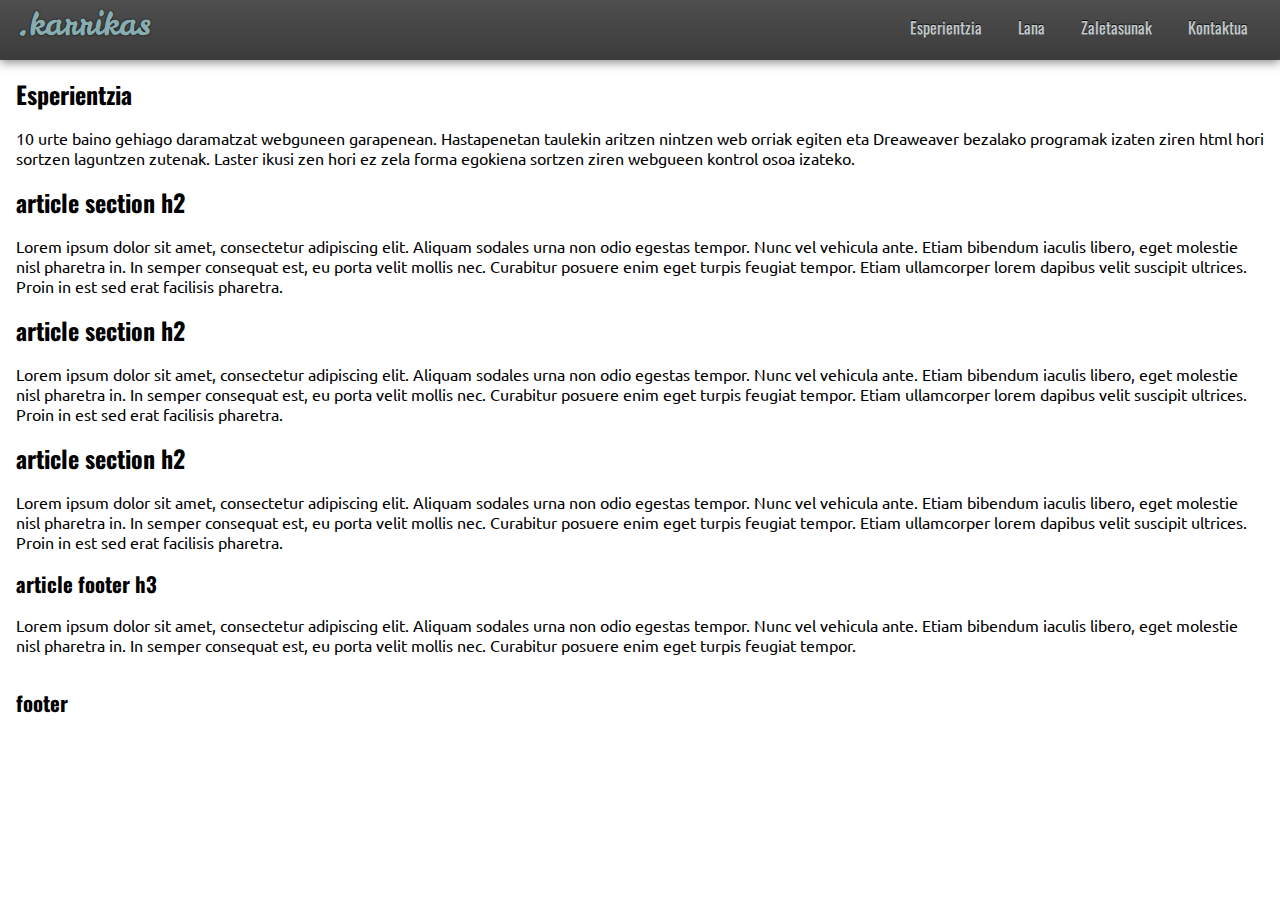
<file: index.html>
<!DOCTYPE html>
<!--[if lt IE 7]>      <html class="no-js lt-ie9 lt-ie8 lt-ie7"> <![endif]-->
<!--[if IE 7]>         <html class="no-js lt-ie9 lt-ie8"> <![endif]-->
<!--[if IE 8]>         <html class="no-js lt-ie9"> <![endif]-->
<!--[if gt IE 8]><!--> <html class="no-js"> <!--<![endif]-->
    <head>
        <meta charset="utf-8">
        <meta http-equiv="X-UA-Compatible" content="IE=edge,chrome=1">
        <meta name="viewport" content="width=device-width,initial-scale=1.0">
        
        <title>karrikas - Freelance</title>
        <meta name="description" content="">
        
        <link rel="stylesheet" href="css/normalize.min.css">
        <link rel="stylesheet" href="icomoon/style.css">
		<link rel="stylesheet" href="css/main.css">
		
        <script src="js/vendor/modernizr-2.6.2-respond-1.1.0.min.js"></script>
        
        <link href='http://fonts.googleapis.com/css?family=Ubuntu|Oswald|Leckerli+One' rel='stylesheet' type='text/css'>
        <!--[if lte IE 7]><script src="icomoon/lte-ie7.js"></script><![endif]-->
    </head>
    <body>
        <!--[if lt IE 7]>
            <p class="chromeframe">You are using an <strong>outdated</strong> browser. Please <a href="http://browsehappy.com/">upgrade your browser</a></p>
        <![endif]-->

        <div class="header-container">
            <header class="wrapper clearfix">
                <h1 class="title icon-rocket">karrikas</h1>
                <a id="btnmenu" href="#menu">Menua</a>
                <nav id="menu">
                    <ul>
                        <li><a href="#esperientzia">Esperientzia</a></li>
                        <li><a href="#lana">Lana</a></li>
                        <li><a href="#zaletasunak">Zaletasunak</a></li>
						<li><a href="#kontaktua">Kontaktua</a></li>
                    </ul>
                </nav>
            </header>
        </div>

        <div class="main-container">
            <div class="main wrapper clearfix">

                <article>

                    <section id="esperientzia">
                        <h2>Esperientzia</h2>
                        <p>10 urte baino gehiago daramatzat webguneen garapenean. 
                        Hastapenetan taulekin aritzen nintzen web orriak egiten eta 
                        Dreaweaver bezalako programak izaten ziren html hori sortzen 
                        laguntzen zutenak. Laster ikusi zen hori ez zela forma 
                        egokiena sortzen ziren webgueen kontrol osoa izateko. </p>
                    </section>

                    <section id="lana">
                        <h2>article section h2</h2>
                        <p>Lorem ipsum dolor sit amet, consectetur adipiscing elit. Aliquam sodales urna non odio egestas tempor. Nunc vel vehicula ante. Etiam bibendum iaculis libero, eget molestie nisl pharetra in. In semper consequat est, eu porta velit mollis nec. Curabitur posuere enim eget turpis feugiat tempor. Etiam ullamcorper lorem dapibus velit suscipit ultrices. Proin in est sed erat facilisis pharetra.</p>
                    </section>

		    <section id="zaletasunak">
                        <h2>article section h2</h2>
                        <p>Lorem ipsum dolor sit amet, consectetur adipiscing elit. Aliquam sodales urna non odio egestas tempor. Nunc vel vehicula ante. Etiam bibendum iaculis libero, eget molestie nisl pharetra in. In semper consequat est, eu porta velit mollis nec. Curabitur posuere enim eget turpis feugiat tempor. Etiam ullamcorper lorem dapibus velit suscipit ultrices. Proin in est sed erat facilisis pharetra.</p>
                    </section>

		    <section id="kontaktua">
                        <h2>article section h2</h2>
                        <p>Lorem ipsum dolor sit amet, consectetur adipiscing elit. Aliquam sodales urna non odio egestas tempor. Nunc vel vehicula ante. Etiam bibendum iaculis libero, eget molestie nisl pharetra in. In semper consequat est, eu porta velit mollis nec. Curabitur posuere enim eget turpis feugiat tempor. Etiam ullamcorper lorem dapibus velit suscipit ultrices. Proin in est sed erat facilisis pharetra.</p>
                    </section>

                    <footer>
                        <h3>article footer h3</h3>
                        <p>Lorem ipsum dolor sit amet, consectetur adipiscing elit. Aliquam sodales urna non odio egestas tempor. Nunc vel vehicula ante. Etiam bibendum iaculis libero, eget molestie nisl pharetra in. In semper consequat est, eu porta velit mollis nec. Curabitur posuere enim eget turpis feugiat tempor.</p>
                    </footer>
                </article>

            </div> <!-- #main -->
        </div> <!-- #main-container -->

        <div class="footer-container">
            <footer class="wrapper">
                <h3>footer</h3>
            </footer>
        </div>

        <script src="//ajax.googleapis.com/ajax/libs/jquery/1.9.1/jquery.min.js"></script>
        <script>window.jQuery || document.write('<script src="js/vendor/jquery-1.9.1.min.js"><\/script>')</script>

        <script src="js/main.js"></script>

        <script>
            var _gaq=[['_setAccount','UA-XXXXX-X'],['_trackPageview']];
            (function(d,t){var g=d.createElement(t),s=d.getElementsByTagName(t)[0];
            g.src=('https:'==location.protocol?'//ssl':'//www')+'.google-analytics.com/ga.js';
            s.parentNode.insertBefore(g,s)}(document,'script'));
        </script>
    </body>
</html>
</file>
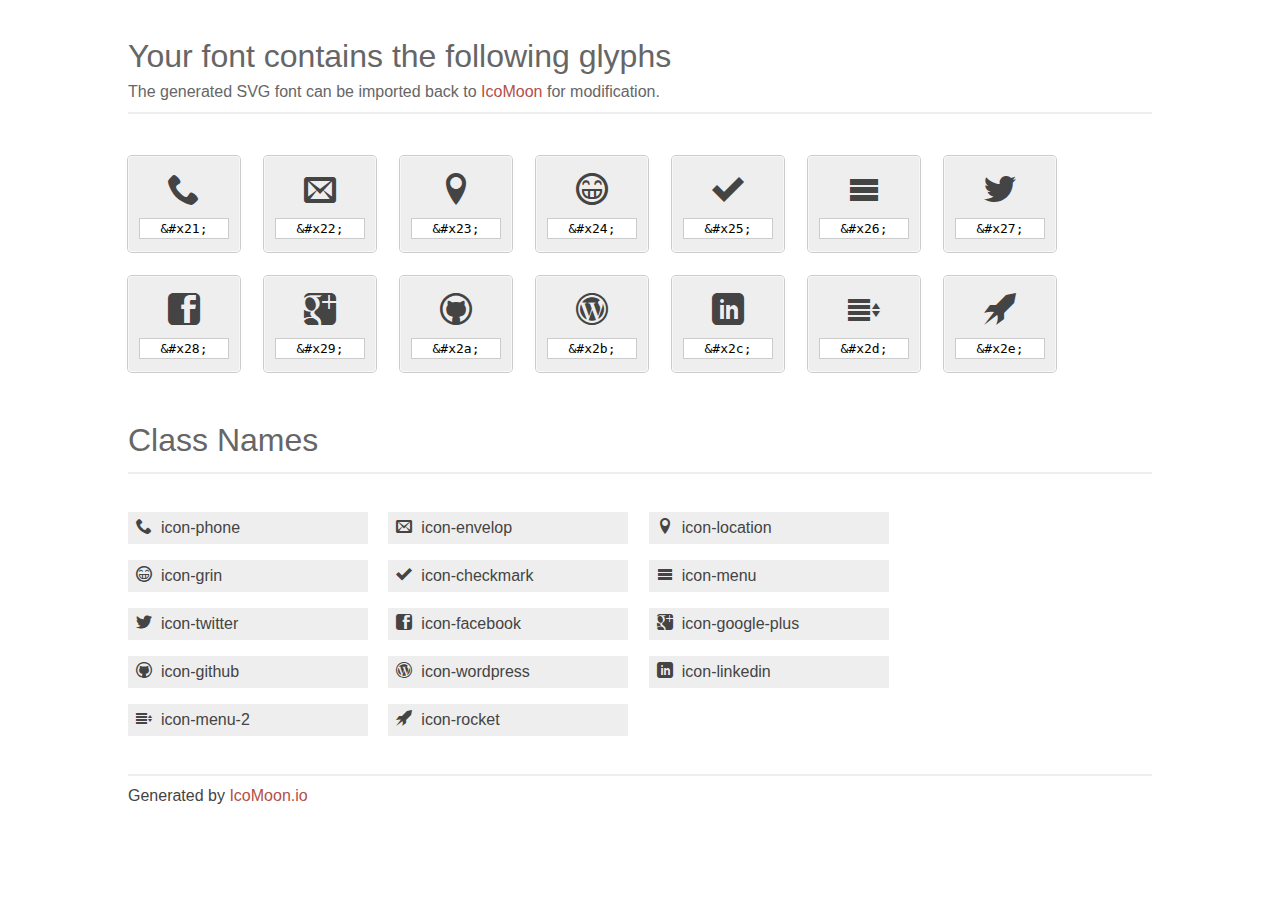
<file: icomoon/index.html>
<!doctype html>
<html>
<head>
<title>Your Font/Glyphs</title>
<link rel="stylesheet" href="style.css" />
<!--[if lte IE 7]><script src="lte-ie7.js"></script><![endif]-->
<style>
	section, header, footer {display: block;}
	body {
		font-family: sans-serif;
		color: #444;
		line-height: 1.5;
		font-size: 1em;
	}
	* {
		-moz-box-sizing: border-box;
		-webkit-box-sizing: border-box;
		box-sizing: border-box;
		margin: 0;
		padding: 0;
	}
	.glyph {
		font-size: 16px;
		float: left;
		text-align: center;
		background: #eee;
		padding: .75em;
		margin: .75em 1.5em .75em 0;
		width: 7em;
		border-radius: .25em;
		box-shadow: inset 0 0 0 1px #f8f8f8, 0 0 0 1px #CCC;
	}
	.glyph input {
		font-family: consolas, monospace;
		font-size: 13px;
		width: 100%;
		text-align: center;
		border: 0;
		box-shadow: 0 0 0 1px #ccc;
		padding: .125em;
	}
	.w-main {
		width: 80%;
	}
	.centered {
		margin-left: auto;
		margin-right: auto;
	}
	.fs1 {
		font-size: 2em;
	}
	header {
		margin: 2em 0;
		padding-bottom: .5em;
		color: #666;
		box-shadow: 0 2px #eee;
	}
	header h1 {
		font-size: 2em;
		font-weight: normal;
	}
	.clearfix:before, .clearfix:after { content: ""; display: table; }
	.clearfix:after, .clear { clear: both; }
	footer {
		margin-top: 2em;
		padding: .5em 0;
		box-shadow: 0 -2px #eee;
	}
	a, a:visited {
		color: #B35047;
		text-decoration: none;
	}
	a:hover, a:focus {color: #000;}
	.box1 {
		font-size: 16px;
		display: inline-block;
		width: 15em;
		padding: .25em .5em;
		background: #eee;
		margin: .5em 1em .5em 0;
	}
</style>
</head>
<body>
	<div class="w-main centered">
	<section class="mtm clearfix" id="glyphs">
	<header>
		<h1>Your font contains the following glyphs</h1>
		<p>The generated SVG font can be imported back to <a href="http://icomoon.io/app">IcoMoon</a> for modification.</p>
	</header>
	<div class="glyph">
		<div class="fs1" aria-hidden="true" data-icon="&#x21;"></div>
		<input type="text" readonly="readonly" value="&amp;#x21;" />
	</div>
	<div class="glyph">
		<div class="fs1" aria-hidden="true" data-icon="&#x22;"></div>
		<input type="text" readonly="readonly" value="&amp;#x22;" />
	</div>
	<div class="glyph">
		<div class="fs1" aria-hidden="true" data-icon="&#x23;"></div>
		<input type="text" readonly="readonly" value="&amp;#x23;" />
	</div>
	<div class="glyph">
		<div class="fs1" aria-hidden="true" data-icon="&#x24;"></div>
		<input type="text" readonly="readonly" value="&amp;#x24;" />
	</div>
	<div class="glyph">
		<div class="fs1" aria-hidden="true" data-icon="&#x25;"></div>
		<input type="text" readonly="readonly" value="&amp;#x25;" />
	</div>
	<div class="glyph">
		<div class="fs1" aria-hidden="true" data-icon="&#x26;"></div>
		<input type="text" readonly="readonly" value="&amp;#x26;" />
	</div>
	<div class="glyph">
		<div class="fs1" aria-hidden="true" data-icon="&#x27;"></div>
		<input type="text" readonly="readonly" value="&amp;#x27;" />
	</div>
	<div class="glyph">
		<div class="fs1" aria-hidden="true" data-icon="&#x28;"></div>
		<input type="text" readonly="readonly" value="&amp;#x28;" />
	</div>
	<div class="glyph">
		<div class="fs1" aria-hidden="true" data-icon="&#x29;"></div>
		<input type="text" readonly="readonly" value="&amp;#x29;" />
	</div>
	<div class="glyph">
		<div class="fs1" aria-hidden="true" data-icon="&#x2a;"></div>
		<input type="text" readonly="readonly" value="&amp;#x2a;" />
	</div>
	<div class="glyph">
		<div class="fs1" aria-hidden="true" data-icon="&#x2b;"></div>
		<input type="text" readonly="readonly" value="&amp;#x2b;" />
	</div>
	<div class="glyph">
		<div class="fs1" aria-hidden="true" data-icon="&#x2c;"></div>
		<input type="text" readonly="readonly" value="&amp;#x2c;" />
	</div>
	<div class="glyph">
		<div class="fs1" aria-hidden="true" data-icon="&#x2d;"></div>
		<input type="text" readonly="readonly" value="&amp;#x2d;" />
	</div>
	<div class="glyph">
		<div class="fs1" aria-hidden="true" data-icon="&#x2e;"></div>
		<input type="text" readonly="readonly" value="&amp;#x2e;" />
	</div>
	</section>
	<div class="clear"></div>
	<section class="mtm clearfix" id="glyphs">
	<header>
		<h1>Class Names</h1>
	</header>
	<span class="box1">
		<span aria-hidden="true" class="icon-phone"></span>
		&nbsp;icon-phone
	</span>
	<span class="box1">
		<span aria-hidden="true" class="icon-envelop"></span>
		&nbsp;icon-envelop
	</span>
	<span class="box1">
		<span aria-hidden="true" class="icon-location"></span>
		&nbsp;icon-location
	</span>
	<span class="box1">
		<span aria-hidden="true" class="icon-grin"></span>
		&nbsp;icon-grin
	</span>
	<span class="box1">
		<span aria-hidden="true" class="icon-checkmark"></span>
		&nbsp;icon-checkmark
	</span>
	<span class="box1">
		<span aria-hidden="true" class="icon-menu"></span>
		&nbsp;icon-menu
	</span>
	<span class="box1">
		<span aria-hidden="true" class="icon-twitter"></span>
		&nbsp;icon-twitter
	</span>
	<span class="box1">
		<span aria-hidden="true" class="icon-facebook"></span>
		&nbsp;icon-facebook
	</span>
	<span class="box1">
		<span aria-hidden="true" class="icon-google-plus"></span>
		&nbsp;icon-google-plus
	</span>
	<span class="box1">
		<span aria-hidden="true" class="icon-github"></span>
		&nbsp;icon-github
	</span>
	<span class="box1">
		<span aria-hidden="true" class="icon-wordpress"></span>
		&nbsp;icon-wordpress
	</span>
	<span class="box1">
		<span aria-hidden="true" class="icon-linkedin"></span>
		&nbsp;icon-linkedin
	</span>
	<span class="box1">
		<span aria-hidden="true" class="icon-menu-2"></span>
		&nbsp;icon-menu-2
	</span>
	<span class="box1">
		<span aria-hidden="true" class="icon-rocket"></span>
		&nbsp;icon-rocket
	</span>
	</section>
	<footer>
		<p>Generated by <a href="http://icomoon.io">IcoMoon.io</a></p>
	</footer>
	</div>
	<script>
	document.getElementById("glyphs").addEventListener("click", function(e) {
		var target = e.target;
		if (target.tagName === "INPUT") {
			target.select();
		}
	});
	</script>
</body>
</html>
</file>
<file: icomoon/style.css>
@font-face {
	font-family: 'icomoon';
	src:url('fonts/icomoon.eot');
	src:url('fonts/icomoon.eot?#iefix') format('embedded-opentype'),
		url('fonts/icomoon.woff') format('woff'),
		url('fonts/icomoon.ttf') format('truetype'),
		url('fonts/icomoon.svg#icomoon') format('svg');
	font-weight: normal;
	font-style: normal;
}

/* Use the following CSS code if you want to use data attributes for inserting your icons */
[data-icon]:before {
	font-family: 'icomoon';
	content: attr(data-icon);
	speak: none;
	font-weight: normal;
	font-variant: normal;
	text-transform: none;
	line-height: 1;
	-webkit-font-smoothing: antialiased;
}

/* Use the following CSS code if you want to have a class per icon */
/*
Instead of a list of all class selectors,
you can use the generic selector below, but it's slower:
[class*="icon-"] {
*/
.icon-phone, .icon-envelop, .icon-location, .icon-grin, .icon-checkmark, .icon-menu, .icon-twitter, .icon-facebook, .icon-google-plus, .icon-github, .icon-wordpress, .icon-linkedin, .icon-menu-2, .icon-rocket {
	font-family: 'icomoon';
	speak: none;
	font-style: normal;
	font-weight: normal;
	font-variant: normal;
	text-transform: none;
	line-height: 1;
	-webkit-font-smoothing: antialiased;
}
.icon-phone:before {
	content: "\21";
}
.icon-envelop:before {
	content: "\22";
}
.icon-location:before {
	content: "\23";
}
.icon-grin:before {
	content: "\24";
}
.icon-checkmark:before {
	content: "\25";
}
.icon-menu:before {
	content: "\26";
}
.icon-twitter:before {
	content: "\27";
}
.icon-facebook:before {
	content: "\28";
}
.icon-google-plus:before {
	content: "\29";
}
.icon-github:before {
	content: "\2a";
}
.icon-wordpress:before {
	content: "\2b";
}
.icon-linkedin:before {
	content: "\2c";
}
.icon-menu-2:before {
	content: "\2d";
}
.icon-rocket:before {
	content: "\2e";
}
</file>
<file: css/main.css>
body{ font-family: 'Ubuntu', sans-serif; position: relative; }
h1, h2, h3, h4 { font-family: 'Oswald', sans-serif; margin: 0; }
h1.title { font-family: 'Leckerli One', cursive; }
h1 { font-size: 2.5rem; }
h2 { font-size: 1.5rem; }
h3 { font-size: 1.3rem; }

* { -webkit-box-sizing: border-box; -moz-box-sizing: border-box; box-sizing: border-box; }

.header-container, .main-container, .footer-container { border: 0; }
.wrapper { margin: 0 auto; max-width: 1400px; padding: 0 1em; }

.header-container { 
  height: 60px;
  color: white;
  box-shadow: 0 2px 10px rgba(0, 0, 0, 0.5);
  
  background: -webkit-gradient(linear, 0% 0%, 0% 100%, from(rgba(38, 38, 38, 0.9)), to(rgba(59, 59, 59, 0.9)));
  background: -webkit-linear-gradient(top, rgba(59, 59, 59, 0.9), rgba(38, 38, 38, 0.9));
  background: -moz-linear-gradient(top, rgba(59, 59, 59, 0.9), rgba(38, 38, 38, 0.9));
  background: -ms-linear-gradient(top, rgba(59, 59, 59, 0.9), rgba(38, 38, 38, 0.9));
  background: -o-linear-gradient(top, rgba(59, 59, 59, 0.9), rgba(38, 38, 38, 0.9));  
  background: linear-gradient(top, rgba(59, 59, 59, 0.9), rgba(38, 38, 38, 0.9));
}

/* HEADER */
.header-container .title {     
    color: #87ADB0;
    float: left;
    font-size: 2rem;
    margin: 0.25em 0 0;
    text-shadow: 0 0 2px black;
    vertical-align: middle;
}
.header-container #btnmenu { display: none; }
.header-container #menu { float: right; font-family: 'Oswald', sans-serif; margin: 0.8em 0; }
.header-container #menu ul { margin: 0; }
.header-container #menu ul li { display: inline; }
.header-container #menu ul li a { 
color: #C4CBCF; padding: 0 1em; text-decoration: none;
text-shadow: 0 -1px black, 0 1px grey; vertical-align: middle; }
.header-container #menu ul li a:hover { color: white;  }

/* MAIN */
.main { padding: 1em; }

@media screen and (max-width:42em){
	/* HEADER */
	.main { background: red; }
	.header-container #btnmenu { display: block; }
	.header-container #menu { position: absolute; bottom: 0; left: 0; width: 100%; } 
}
</file>
